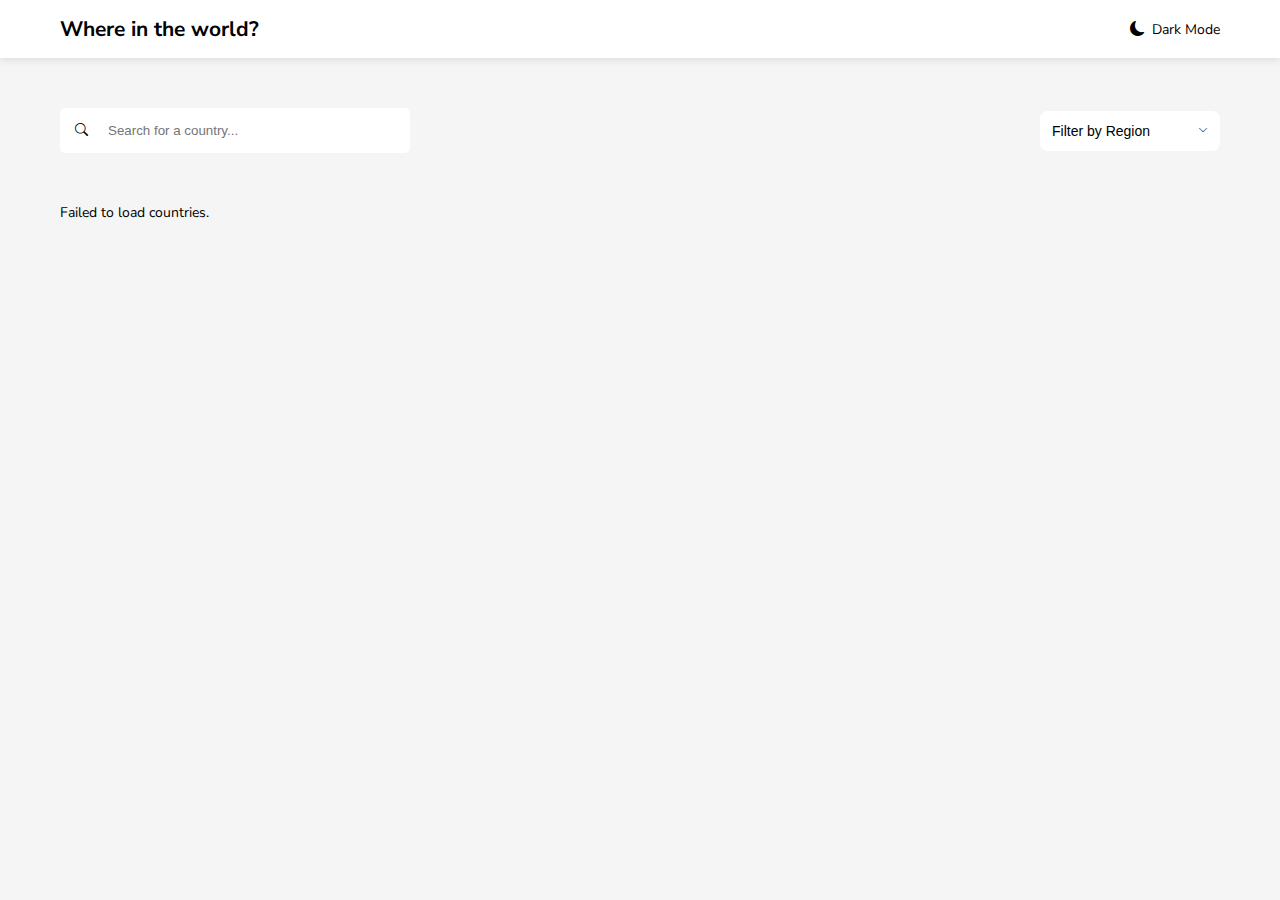
<file: index.html>
<!DOCTYPE html>
<html lang="en">
<head>
    <meta charset="UTF-8">
    <meta name="viewport" content="width=device-width, initial-scale=1.0">
    <title>Country Cards</title>
    <link rel="stylesheet" href="./assets/css/index.css">
    <link rel="stylesheet" href="https://cdn.jsdelivr.net/npm/bootstrap-icons@1.10.5/font/bootstrap-icons.css">
    <link href="https://fonts.googleapis.com/css2?family=Nunito+Sans:wght@300;600;800&display=swap" rel="stylesheet">

</head>
<body>
    <div class="wrapper">
        <div id="header-placeholder"></div>
        <div class="countries-list">
            <div class="search-filter">
                <div class="search">  
                    <i class="bi bi-search"></i>
                    <input type="text" id="search-input" placeholder="Search for a country...">   
                </div>
                <div class="custom-select">
  <div class="selected">
     <p class="selectedP" >Filter by Region</p>
     <i class="bi bi-chevron-down"></i>
</div>
  <div class="options">
  <div data-value="All">All</div> 
  <div data-value="Africa">Africa</div>
  <div data-value="Americas">America</div>
  <div data-value="Asia">Asia</div>
  <div data-value="Europe">Europe</div>
  <div data-value="Oceania">Oceania</div>
</div>

</div>
            </div>
            <div class="cards" id="cards-container">
            </div>
        </div>
    </div>
    <script src="./assets/js/index.js"></script>
</body>
</html>
</file>
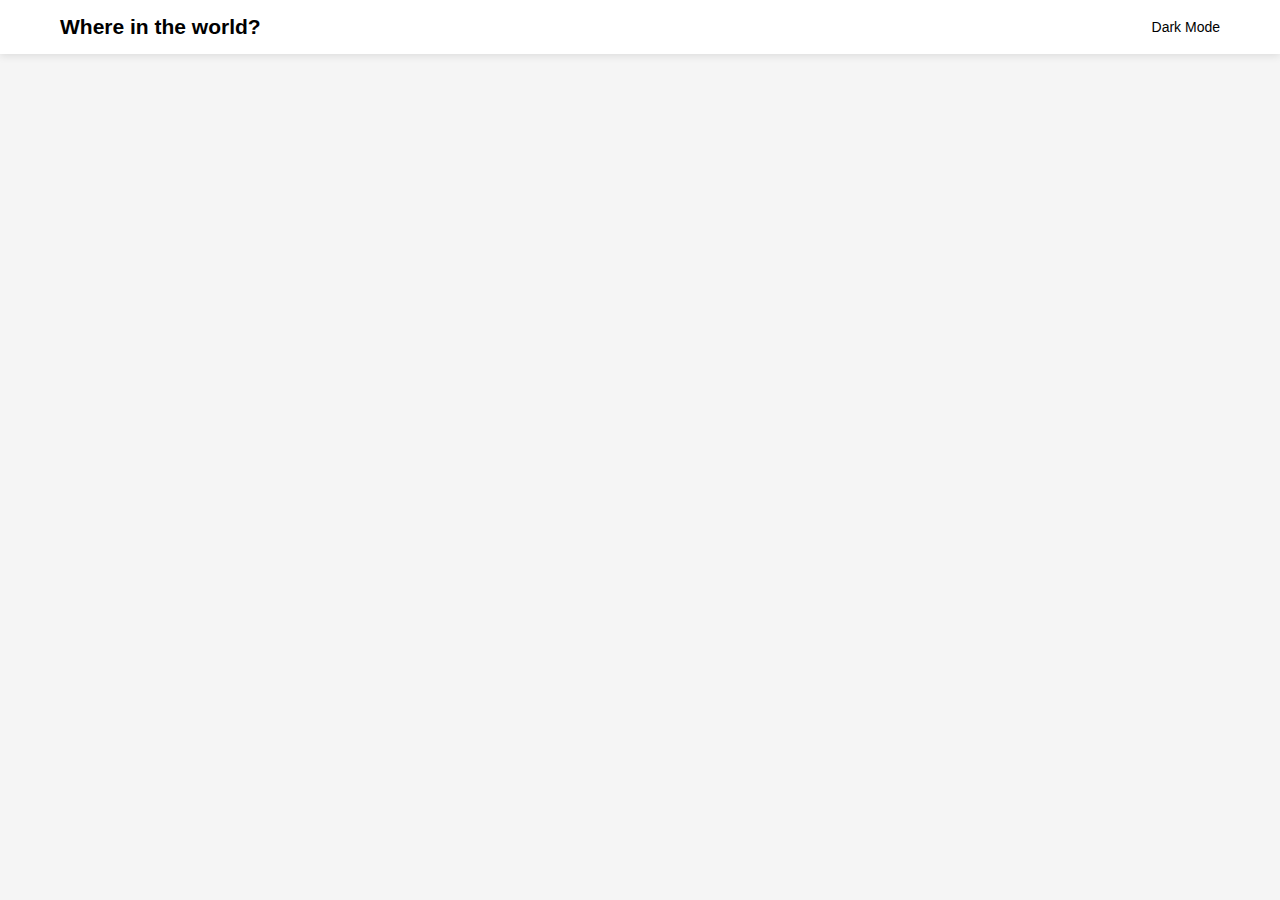
<file: header.html>
<!DOCTYPE html>
<html lang="en">
<head>
    <meta charset="UTF-8">
    <meta name="viewport" content="width=device-width, initial-scale=1.0">
    <title>Header</title>
    <link rel="stylesheet" href="header.css">
</head>
<body>
    <div class="header">
            <h2>Where in the world?</h2>
            <div class="color-sheme">
                <i class="bi bi-moon-fill"></i>
                <p>Dark Mode</p>
            </div>
        </div>
</body>
</html>
</file>
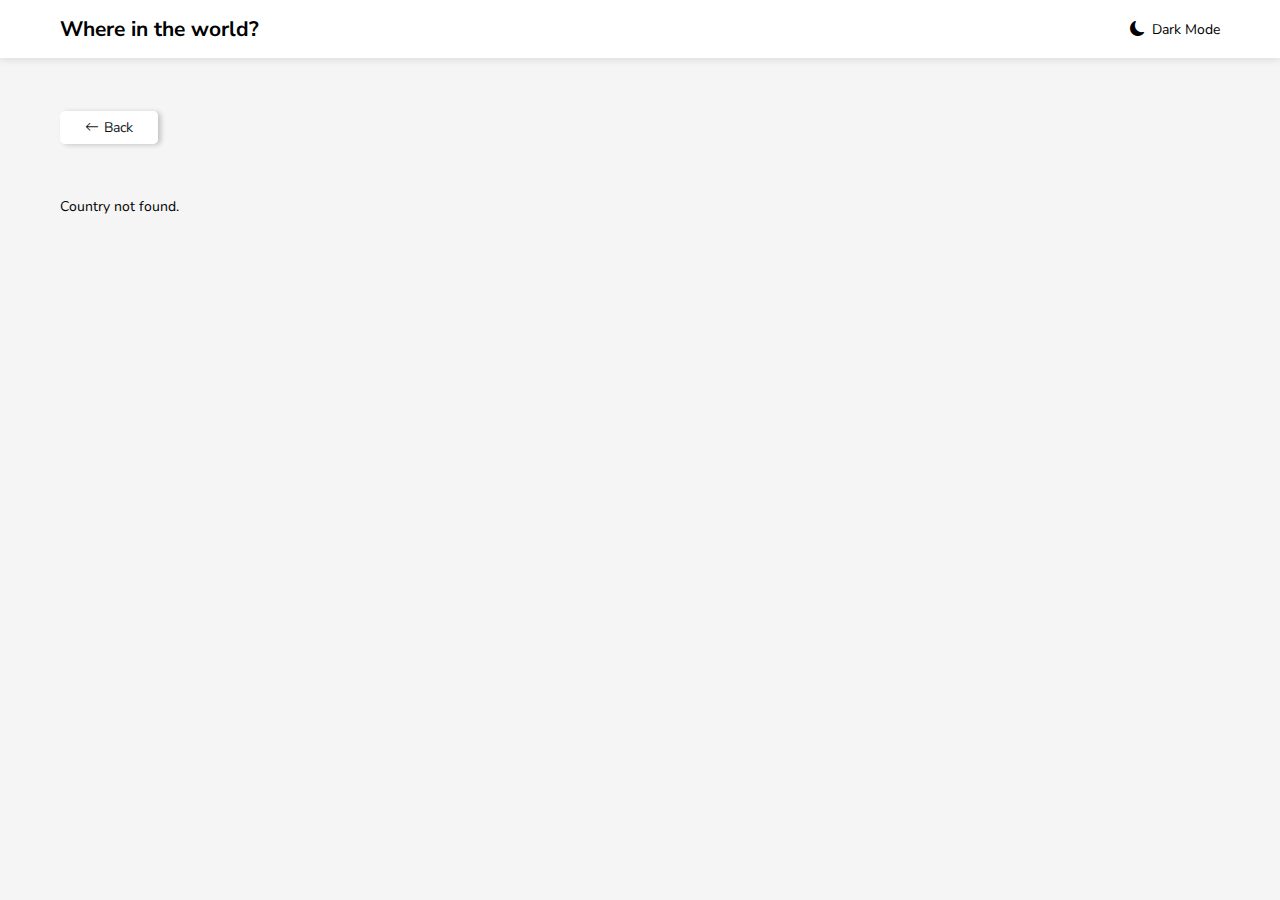
<file: pages/detail.html>
<!DOCTYPE html>
<html lang="en">
<head>
    <meta charset="UTF-8">
    <meta name="viewport" content="width= initial-scale=1.0">
    <title>Document</title>
    <link rel="stylesheet" href="https://cdn.jsdelivr.net/npm/bootstrap-icons@1.10.5/font/bootstrap-icons.css">
    <link rel="stylesheet" href="../assets/css/detail.css">
    <link href="https://fonts.googleapis.com/css2?family=Nunito+Sans:wght@300;600;800&display=swap" rel="stylesheet">

</head>
<body><div id="header-placeholder"></div>
    <div class="wrapper">
        
        <a class="back" href="../index.html"><i class="bi bi-arrow-left"></i>Back</a>
    
    <div class="country-details" id="country-details">
       
   </div> 
   <script src="../assets/js/detail.js"></script>
</body>
</html>
</file>
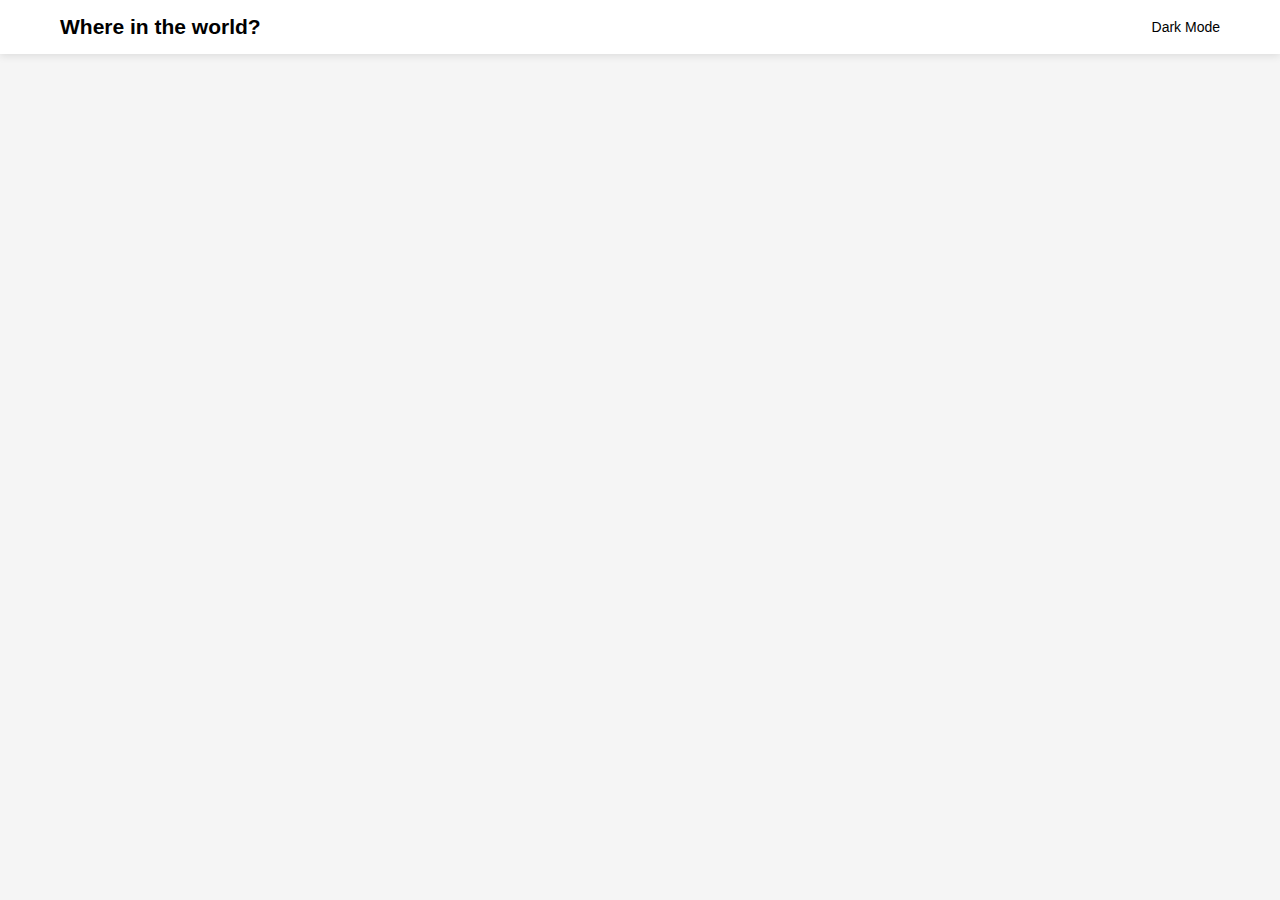
<file: pages/header.html>
<!DOCTYPE html>
<html lang="en">
<head>
    <meta charset="UTF-8">
    <meta name="viewport" content="width=device-width, initial-scale=1.0">
    <title>Header</title>
    <link rel="stylesheet" href="../assets/css/header.css">
</head>
<body>
    <div class="header">
  <h2>Where in the world?</h2>
  <div class="color-scheme" id="dark-mode-toggle">
    <i class="bi bi-moon-fill"></i>
    <p>Dark Mode</p>
  </div>
</div>
<script src="../assets/js/header.js"></script>
</body>
</html>
</file>
<file: assets/css/index.css>
*{
    margin:0;
    padding:0;
    box-sizing: border-box;
}
body{
    background-color: hsl(0, 0%, 96%);
    font-family: 'Nunito Sans', sans-serif;
    font-size:14px;
}

.countries-list{
    margin-top:50px;
     margin-inline:60px; 
}
.search-filter{
    display: flex;
    align-items: center;
    justify-content: space-between;
}
.search {
    display: flex;
    align-items: center;
    justify-content: center;
    gap: 10px;
    width: 100%;
    max-width: 350px;
    height: 45px;
    background-color: hsl(0, 100%, 100%);
    border-radius: 5px;
    padding-left: 15px;
}.search input{
  display: flex;
    border:none;
    background-color: transparent;
    padding:10px;
    width:100%;  
    height: 100%;
}
.search input:focus{
    outline:none;
    border:none;
}
.search i{
    font-size:13px;
}

.custom-select {
  width: 180px;
  font-family: sans-serif;
  user-select: none;
  position: relative;
}
.selected {
  background-color: hsl(0, 100%, 100%);
  padding: 12px;
  border-radius: 8px;
  display: flex;
  align-items: center;
  justify-content: space-between;
  cursor: pointer;
}
.selected i{
    font-size:10px;
}
.options {
  position: absolute;
  top: 100%;
  left: 0;
  right: 0;
  background: white;
  border-radius: 8px;
  margin-top: 5px;
  display: none;
  box-shadow: 0 2px 5px rgba(0,0,0,0.2);
  z-index: 10;
}

.options div {
  padding: 10px;
  border-radius: 8px;
  cursor: pointer;
}

.options div:hover {
  background-color: hsl(0, 0%, 96%);;
}
.cards {
   display: grid;
    grid-template-columns: 1fr 1fr 1fr 1fr;
    row-gap: 60px;
    column-gap: 50px;
    margin-block:50px;
   
}

.card {
  background-color: hsl(0, 100%, 100%);
  border-radius: 8px;
  box-shadow: 0 2px 8px rgba(0, 0, 0, 0.1);
  overflow: hidden;
  transition: transform 0.2s ease;
   color:hsl(207, 26%, 17%);
}

.card:hover {
  transform: scale(1.03);
}

.flag img {
  width: 100%;
  height: 150px;
  object-fit: cover;
    display: block;
}

.country-info {
  padding: 15px;
}

.country-info h3 {
  margin: 0 0 10px;
}
.country-info h3 a{
    text-decoration: none;
    color:hsl(200, 15%, 8%);

}

.country-info p {
  margin: 5px 0;
}
@media (max-width:767px){
  .search-filter{
    display: block;
}
.search {
        max-width: 100%;
        margin: 0 auto;
    }
.cards {
    grid-template-columns: 1fr;
}
.custom-select{
  margin-top:30px;
}
}
</file>
<file: header.css>
*{
    margin:0;
    padding:0;
    box-sizing: border-box;
}
body{
    background-color: hsl(0, 0%, 96%);
    font-family: 'Nunito Sans', sans-serif;
    font-size:14px;
}
.header{
    display: flex;
    align-items: center;
    justify-content: space-between;
    /* width: 100%; */
    padding-block:15px;
    background-color: hsl(0, 100%, 100%);
     padding-inline:60px; 
     box-shadow: 0 2px 8px rgba(0, 0, 0, 0.1);
}
.color-sheme{
    display: flex;
    align-items: center;
    gap:7px;
    cursor:pointer;
}
.color-sheme i{
   font-size: 15px; 
}
@media (max-width:767px){
    .header{
        padding-inline:30px; 
        padding-block: 30px;
    }
}
@media (max-width:481px){
      .header{
        padding-inline:10px; 
       
    }
}
</file>
<file: assets/css/detail.css>
*{
    margin:0;
    padding:0;
    box-sizing: 0;
}
body{
    background-color: hsl(0, 0%, 96%);
    font-family: 'Nunito Sans', sans-serif;
    font-size:16px;
}
.wrapper{
    padding-top:60px;
    padding-left:60px;
}
.back{
    padding:7px 25px;
    border:none;
    border-radius: 5px;
    cursor:pointer;
    background-color: hsl(0, 100%, 100%);
     box-shadow: 3px 1px 5px rgba(0, 0, 0, 0.2);
     font-family: 'Nunito Sans', sans-serif;
       text-decoration: none;
        color:hsl(200, 15%, 8%);
}
.back i{
    margin-right: 5px;
   
    
}
.country-details{
    display: flex;
    align-items: center;
    justify-content: space-between;
    gap:60px;
    margin-block:60px;
    padding-right:100px;
}
.details{
    flex:1;
}
.details h3{
    margin-bottom: 15px;
    color:hsl(200, 15%, 8%);
}
.flag{
    flex:1;
    width: 100%;
  height: 100%; 
  overflow: hidden;
}
.flag img{
    width: 100%;
    height: 100%;
    object-fit: cover;
    display: block;
    
}
.detail-info{
    display: flex;
    align-items: start;
    justify-content: space-between;
    color:hsl(207, 26%, 17%);
}
.detail-info p{
    padding-bottom: 10px;
}
.border-countries{
    display: flex;
    align-items: center;
    justify-content: start;
    gap:10px;
}
.borders a{
    background-color: hsl(0, 100%, 100%);
    border:1px solid rgba(128, 128, 128, 0.548);
    padding:5px auto;
    text-align: center;
     font-family: 'Nunito Sans', sans-serif;
     border-radius:5px;
     color:hsl(200, 15%, 8%);
     text-decoration: none;
}
.borders{
    display: grid;
    grid-template-columns: 1fr 1fr 1fr 1fr;
    gap:10px;
}

@media (max-width: 767px){
   .country-details{
    display: block;
} 
.detail-info{
    display: block;
}
.border-countries{
    display: block;  
}
.right{
    margin-top:40px;
}
.details h3{
    margin-block: 20px;
    
}
.borders{
    margin-top:15px;
}
.border-countries{
    margin-top:20px;
}
.borders a{
     padding:0px 0px;
}
}
</file>
<file: assets/css/header.css>
*{
    margin:0;
    padding:0;
    box-sizing: border-box;
}
body{
    background-color: hsl(0, 0%, 96%);
    font-family: 'Nunito Sans', sans-serif;
    font-size:14px;
}
.header{
    display: flex;
    align-items: center;
    justify-content: space-between;
    /* width: 100%; */
    padding-block:15px;
    background-color: hsl(0, 100%, 100%);
     padding-inline:60px; 
     box-shadow: 0 2px 8px rgba(0, 0, 0, 0.1);
}
.color-scheme{
    display: flex;
    align-items: center;
    gap:7px;
    cursor:pointer;
}
.color-scheme i{
   font-size: 15px; 
}

body.dark {
  background-color: hsl(207, 26%, 17%);
}

 body.dark .header {
  background-color: hsl(209, 23%, 22%);
  color:hsl(0, 100%, 100%);
}

@media (max-width:767px){
    .header{
        padding-inline:30px; 
        padding-block: 30px;
    }
}
@media (max-width:481px){
      .header{
        padding-inline:30px; 
       
    }
    
.header h2 {
    font-size: 16px;
  }

}
</file>
